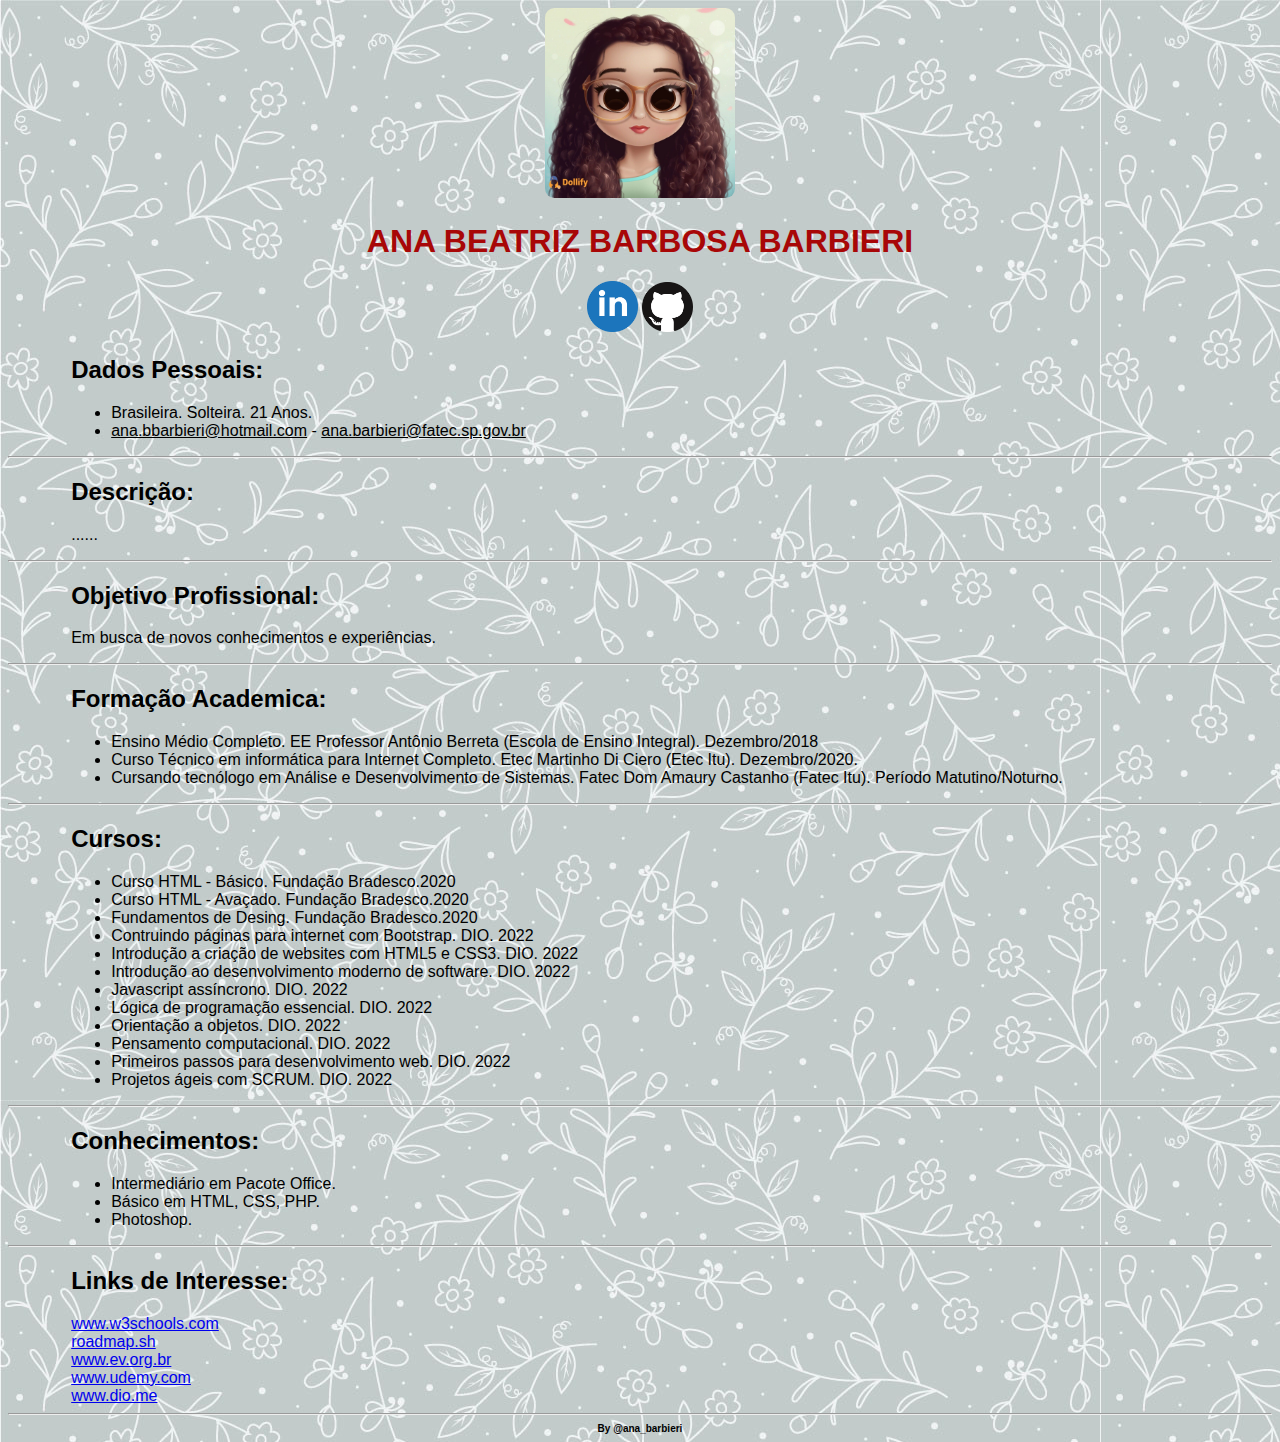
<file: TAREFA 03 - CV Online/index.html>
<!DOCTYPE html>
<html lang="pt-br">

<head>
    <meta charset="UTF-8">
    <meta http-equiv="X-UA-Compatible" content="IE=edge">
    <meta name="viewport" content="width=device-width, initial-scale=1.0">
    <link rel="stylesheet" href="style.css">
    <title>Document</title>
</head>

<body>

    <div class="header">
        <img src="img/perfil.jpg" class="perfil">

        <H1> ANA BEATRIZ BARBOSA BARBIERI </H1>
        <div class="links">
            <p>
                <a href="https://www.linkedin.com/in/ana-beatriz-barbieri/"> <img src="img/linkedin.png"
                        class="linkedin"></a>

                <a href="https://github.com/anabarbieri01"> <img src="img/git.png" class="github"></a>
            </p>
        </div>

    </div>
    <div class="dados-pessoais">
        <h2> Dados Pessoais:</h2>
        <ul>
            <li>Brasileira. Solteira. 21 Anos.<br></li>
            <li><U>ana.bbarbieri@hotmail.com</U> - <U>ana.barbieri@fatec.sp.gov.br</U></li>
        </ul>

    </div>

    <hr>
    <div class="descricao">
        <h2> Descrição:</h2>

        <p>......</p>

    </div>
    <hr>
    <div class="objetivo-profissional">
        <h2> Objetivo Profissional:</h2>
        <P>Em busca de novos conhecimentos e experiências.</P>
    </div>
    <hr>
    <div class="formacao-academica">
        <h2> Formação Academica:</h2>
        <ul>
            <li>Ensino Médio Completo. EE Professor Antônio Berreta (Escola de Ensino Integral). Dezembro/2018 </li>

            <li>Curso Técnico em informática para Internet Completo. Etec Martinho Di Ciero (Etec Itu). Dezembro/2020.
            </li>

            <li>Cursando tecnólogo em Análise e Desenvolvimento de Sistemas. Fatec Dom Amaury Castanho (Fatec Itu).
                Período
                Matutino/Noturno. </li>
        </ul>
    </div>
    <hr>
    <div class="cursos">
        <h2> Cursos:</h2>
        <ul>
            <li>Curso HTML - Básico. Fundação Bradesco.2020</li>
            <li>Curso HTML - Avaçado. Fundação Bradesco.2020</li>
            <li>Fundamentos de Desing. Fundação Bradesco.2020</li>
            <li>Contruindo páginas para internet com Bootstrap. DIO. 2022</li>
            <li>Introdução a criação de websites com HTML5 e CSS3. DIO. 2022</li>
            <li>Introdução ao desenvolvimento moderno de software. DIO. 2022</li>
            <li>Javascript assíncrono. DIO. 2022</li>
            <li>Lógica de programação essencial. DIO. 2022</li>
            <li>Orientação a objetos. DIO. 2022</li>
            <li>Pensamento computacional. DIO. 2022</li>
            <li>Primeiros passos para desenvolvimento web. DIO. 2022</li>
            <li>Projetos ágeis com SCRUM. DIO. 2022</li>
        </ul>
    </div>
    <hr>
    <div class="conhecimentos">
        <h2> Conhecimentos:</h2>
        <ul>
            <li>Intermediário em Pacote Office. </li>

            <li>Básico em HTML, CSS, PHP. </li>

            <li>Photoshop. </li>
        </ul>
    </div>
    <hr>
    <div class="links-interesse">
        <h2> Links de Interesse:</h2>
        <a href="https://www.w3schools.com/">www.w3schools.com</a><br>
        <a href="https://roadmap.sh/">roadmap.sh</a><br>
        <a href="https://www.ev.org.br/">www.ev.org.br</a><br>
        <a href="https://www.udemy.com/">www.udemy.com</a><br>
        <a href="https://www.dio.me/">www.dio.me</a>
    </div>
    <hr>
    <footer>
        <b>By @ana_barbieri</b>
    </footer>



</body>

</html>
</file>
<file: TAREFA 03 - CV Online/style.css>
body{
    background-image: url("img/fundo.jpg");
    font-family: Verdana, Geneva, Tahoma, sans-serif;
    color: black;
    
}

H1{
    color: rgb(168, 7, 7);
}
.header{
    text-align: center;
}
.header .perfil{
    width: 15%;
    border-radius: 5%;
    align: center;
    
}

.dados-pessoais{
    text-align: justify;
    padding-left: 5%;
}
.linkedin {
    width: 4%;
}
.github{
    width: 4%;
}
.descricao{
    padding-left: 5%;
}
.objetivo-profissional{
    padding-left: 5%;
}
.formacao-academica{
    padding-left: 5%; 
}
.cursos{
    padding-left: 5%;
}
.conhecimentos{
    padding-left: 5%; 
}
.links-interesse{
       padding-left: 5%;
}
footer{
    text-align: center;
    font-size: 10px;
    
}
</file>
